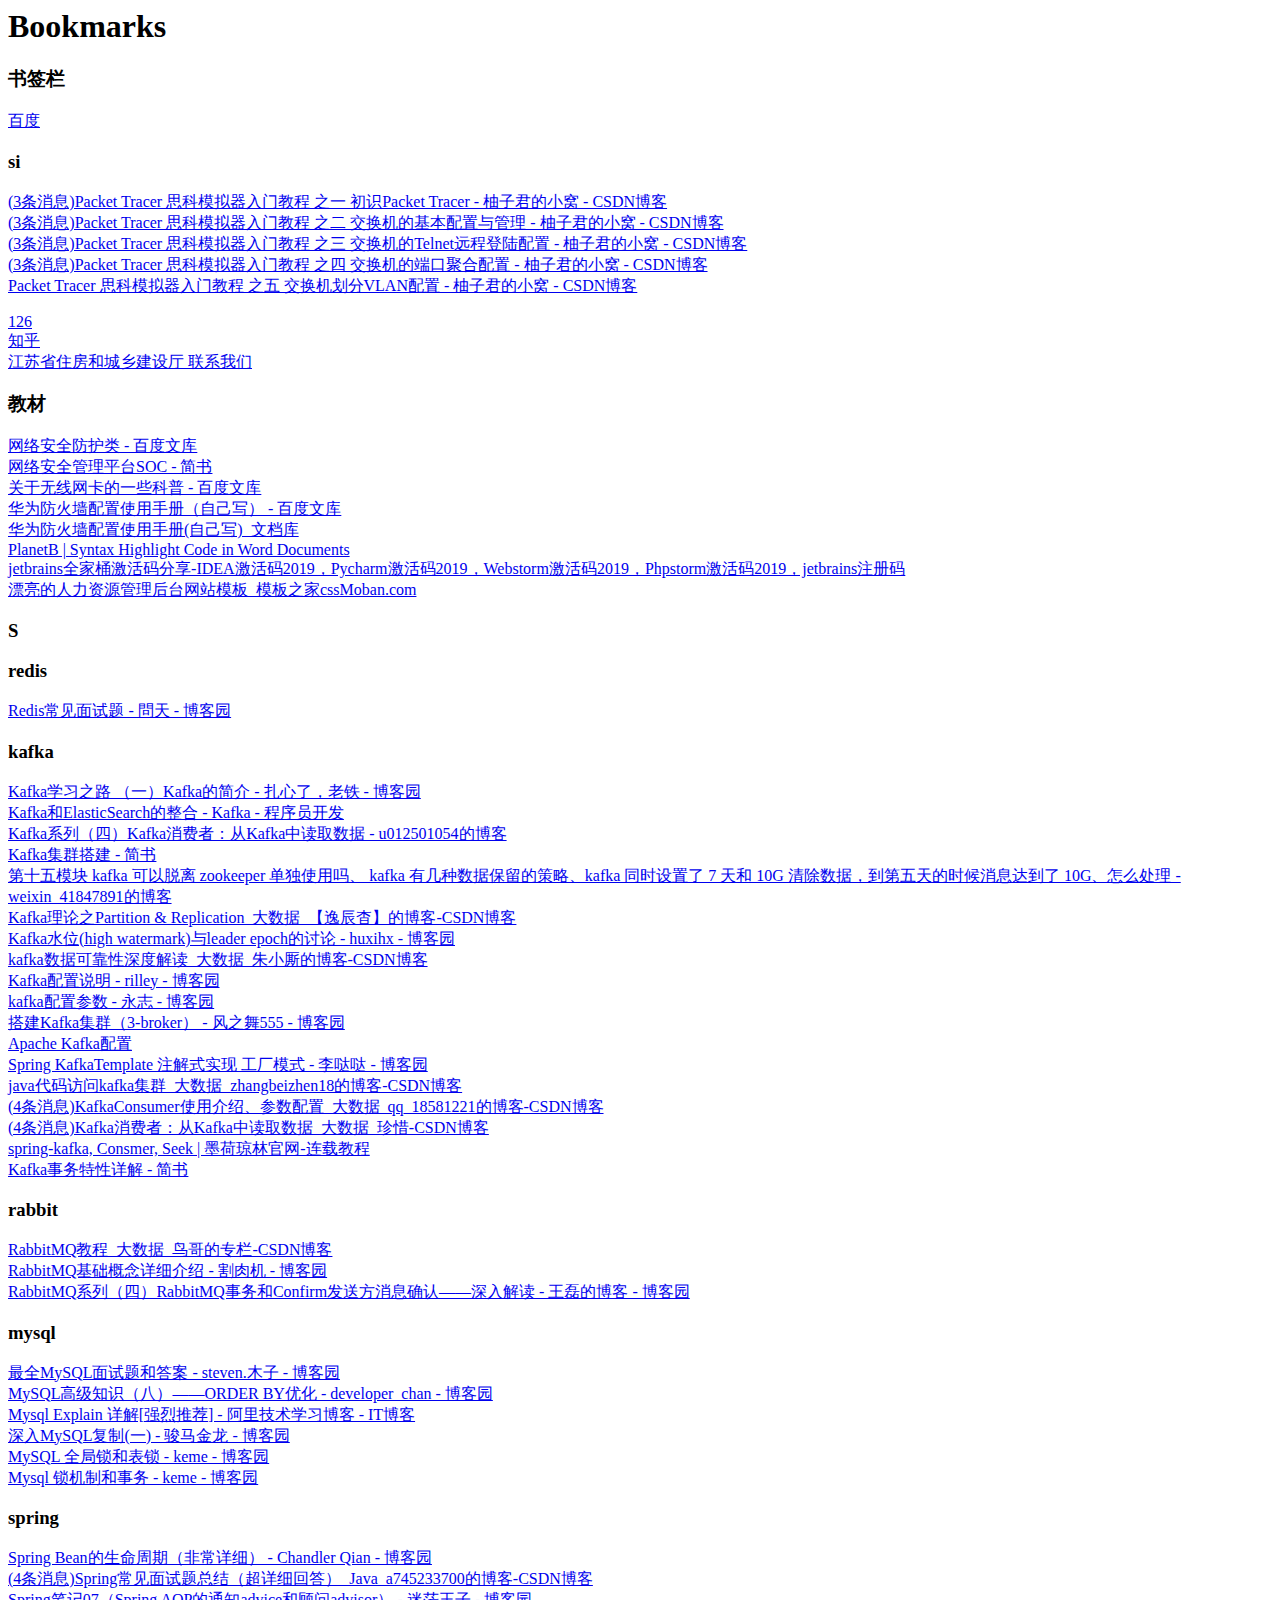
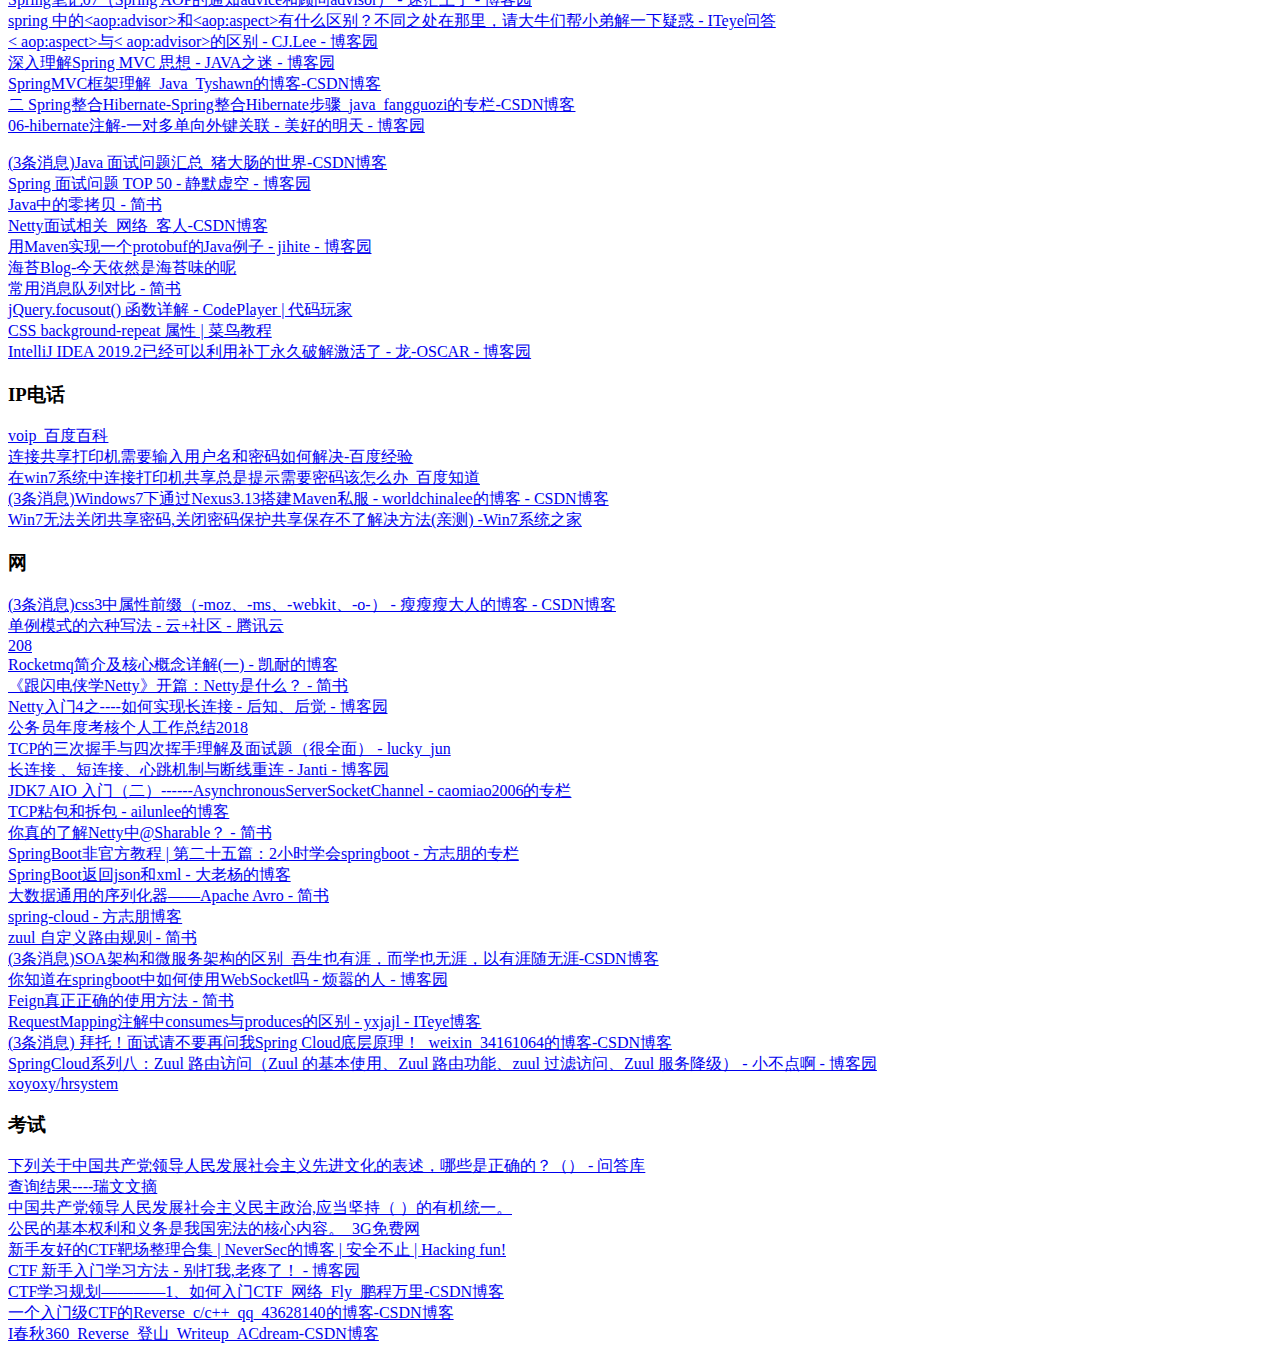
<file: doc/bookmarks_2020_5_29.html>
<!DOCTYPE NETSCAPE-Bookmark-file-1>
<!-- This is an automatically generated file.
     It will be read and overwritten.
     DO NOT EDIT! -->
<META HTTP-EQUIV="Content-Type" CONTENT="text/html; charset=UTF-8">
<TITLE>Bookmarks</TITLE>
<H1>Bookmarks</H1>
<DL><p>
    <DT><H3 ADD_DATE="1484112449" LAST_MODIFIED="1580691856" PERSONAL_TOOLBAR_FOLDER="true">书签栏</H3>
    <DL><p>
        <DT><A HREF="https://www.baidu.com/" ADD_DATE="1568099356" ICON="[data-uri]">百度</A>
        <DT><H3 ADD_DATE="1568885532" LAST_MODIFIED="1571802132">si</H3>
        <DL><p>
            <DT><A HREF="https://blog.csdn.net/gengkui9897/article/details/85107429" ADD_DATE="1568885521" ICON="[data-uri]">(3条消息)Packet Tracer 思科模拟器入门教程 之一 初识Packet Tracer - 柚子君的小窝 - CSDN博客</A>
            <DT><A HREF="https://blog.csdn.net/gengkui9897/article/details/85109962" ADD_DATE="1568942379" ICON="[data-uri]">(3条消息)Packet Tracer 思科模拟器入门教程 之二 交换机的基本配置与管理 - 柚子君的小窝 - CSDN博客</A>
            <DT><A HREF="https://blog.csdn.net/gengkui9897/article/details/85141157" ADD_DATE="1568945783" ICON="[data-uri]">(3条消息)Packet Tracer 思科模拟器入门教程 之三 交换机的Telnet远程登陆配置 - 柚子君的小窝 - CSDN博客</A>
            <DT><A HREF="https://blog.csdn.net/gengkui9897/article/details/85143526" ADD_DATE="1568965925" ICON="[data-uri]">(3条消息)Packet Tracer 思科模拟器入门教程 之四 交换机的端口聚合配置 - 柚子君的小窝 - CSDN博客</A>
            <DT><A HREF="https://blog.csdn.net/gengkui9897/article/details/85145186" ADD_DATE="1570772458" ICON="[data-uri]">Packet Tracer 思科模拟器入门教程 之五 交换机划分VLAN配置 - 柚子君的小窝 - CSDN博客</A>
        </DL><p>
        <DT><A HREF="http://126.com/" ADD_DATE="1570504270" ICON="[data-uri]">126</A>
        <DT><A HREF="https://www.zhihu.com/" ADD_DATE="1573691479" ICON="[data-uri]">知乎</A>
        <DT><A HREF="http://jsszfhcxjst.jiangsu.gov.cn/col/col8694/index.html" ADD_DATE="1574040387">江苏省住房和城乡建设厅 联系我们</A>
        <DT><H3 ADD_DATE="1574668583" LAST_MODIFIED="1574909347">教材</H3>
        <DL><p>
            <DT><A HREF="https://wenku.baidu.com/view/69c00c3f5022aaea988f0f56.html" ADD_DATE="1574668585" ICON="[data-uri]">网络安全防护类 - 百度文库</A>
            <DT><A HREF="https://www.jianshu.com/p/d5713218ea9d" ADD_DATE="1574668863" ICON="[data-uri]">网络安全管理平台SOC - 简书</A>
            <DT><A HREF="https://wenku.baidu.com/view/6367a8aeb4daa58da0114ac3.html" ADD_DATE="1574672237" ICON="[data-uri]">关于无线网卡的一些科普 - 百度文库</A>
            <DT><A HREF="https://wenku.baidu.com/view/c410a26f6bd97f192279e98b.html" ADD_DATE="1574673206" ICON="[data-uri]">华为防火墙配置使用手册（自己写） - 百度文库</A>
            <DT><A HREF="http://www.wendangku.net/doc/c410a26f6bd97f192279e98b-2.html" ADD_DATE="1574731747" ICON="[data-uri]">华为防火墙配置使用手册(自己写)_文档库</A>
            <DT><A HREF="http://www.planetb.ca/syntax-highlight-word" ADD_DATE="1574738203">PlanetB | Syntax Highlight Code in Word Documents</A>
            <DT><A HREF="http://www.medeming.com/13.html" ADD_DATE="1574846023" ICON="[data-uri]">jetbrains全家桶激活码分享-IDEA激活码2019，Pycharm激活码2019，Webstorm激活码2019，Phpstorm激活码2019，jetbrains注册码</A>
            <DT><A HREF="http://www.cssmoban.com/cssthemes/5253.shtml" ADD_DATE="1574909347" ICON="[data-uri]">漂亮的人力资源管理后台网站模板_模板之家cssMoban.com</A>
        </DL><p>
        <DT><H3 ADD_DATE="1580691841" LAST_MODIFIED="1590110336">S</H3>
        <DL><p>
            <DT><H3 ADD_DATE="1585883109" LAST_MODIFIED="1585883123">redis</H3>
            <DL><p>
                <DT><A HREF="https://www.cnblogs.com/jasontec/p/9699242.html" ADD_DATE="1583129975" ICON="[data-uri]">Redis常见面试题 - 問天 - 博客园</A>
            </DL><p>
            <DT><H3 ADD_DATE="1585883130" LAST_MODIFIED="1585883216">kafka</H3>
            <DL><p>
                <DT><A HREF="https://www.cnblogs.com/qingyunzong/p/9004509.html" ADD_DATE="1576117575" ICON="[data-uri]">Kafka学习之路 （一）Kafka的简介 - 扎心了，老铁 - 博客园</A>
                <DT><A HREF="https://www.cppentry.com/bencandy.php?fid=120&id=217074" ADD_DATE="1576126598">Kafka和ElasticSearch的整合 - Kafka - 程序员开发</A>
                <DT><A HREF="https://blog.csdn.net/u012501054/article/details/80241921" ADD_DATE="1576142074" ICON="[data-uri]">Kafka系列（四）Kafka消费者：从Kafka中读取数据 - u012501054的博客</A>
                <DT><A HREF="https://www.jianshu.com/p/bfbb8a5e2f63" ADD_DATE="1576140985" ICON="[data-uri]">Kafka集群搭建 - 简书</A>
                <DT><A HREF="https://blog.csdn.net/weixin_41847891/article/details/100733819" ADD_DATE="1576140498" ICON="[data-uri]">第十五模块 kafka 可以脱离 zookeeper 单独使用吗、 kafka 有几种数据保留的策略、kafka 同时设置了 7 天和 10G 清除数据，到第五天的时候消息达到了 10G、怎么处理 - weixin_41847891的博客</A>
                <DT><A HREF="https://blog.csdn.net/YHYR_YCY/article/details/85016112" ADD_DATE="1584343351" ICON="[data-uri]">Kafka理论之Partition &amp; Replication_大数据_【逸辰杳】的博客-CSDN博客</A>
                <DT><A HREF="https://www.cnblogs.com/huxi2b/p/7453543.html" ADD_DATE="1584346579" ICON="[data-uri]">Kafka水位(high watermark)与leader epoch的讨论 - huxihx - 博客园</A>
                <DT><A HREF="https://blog.csdn.net/u013256816/article/details/71091774" ADD_DATE="1584347721" ICON="[data-uri]">kafka数据可靠性深度解读_大数据_朱小厮的博客-CSDN博客</A>
                <DT><A HREF="https://www.cnblogs.com/rilley/p/5391268.html" ADD_DATE="1584408303" ICON="[data-uri]">Kafka配置说明 - rilley - 博客园</A>
                <DT><A HREF="https://www.cnblogs.com/metoy/p/4573880.html" ADD_DATE="1584499857" ICON="[data-uri]">kafka配置参数 - 永志 - 博客园</A>
                <DT><A HREF="https://www.cnblogs.com/fengzhiwu/p/5942566.html" ADD_DATE="1584519466" ICON="[data-uri]">搭建Kafka集群（3-broker） - 风之舞555 - 博客园</A>
                <DT><A HREF="http://kafka.apache.org/documentation/#configuration" ADD_DATE="1584586221">Apache Kafka配置</A>
                <DT><A HREF="https://www.cnblogs.com/lidada/p/11346504.html" ADD_DATE="1584606236" ICON="[data-uri]">Spring KafkaTemplate 注解式实现 工厂模式 - 李哒哒 - 博客园</A>
                <DT><A HREF="https://blog.csdn.net/zhangbeizhen18/article/details/102539605" ADD_DATE="1584606240" ICON="[data-uri]">java代码访问kafka集群_大数据_zhangbeizhen18的博客-CSDN博客</A>
                <DT><A HREF="https://blog.csdn.net/qq_18581221/article/details/89409703" ADD_DATE="1584609577" ICON="[data-uri]">(4条消息)KafkaConsumer使用介绍、参数配置_大数据_qq_18581221的博客-CSDN博客</A>
                <DT><A HREF="https://blog.csdn.net/shmily_lsl/article/details/81877447" ADD_DATE="1584671791" ICON="[data-uri]">(4条消息)Kafka消费者：从Kafka中读取数据_大数据_珍惜-CSDN博客</A>
                <DT><A HREF="http://www.moheqionglin.com/site/serialize/02006012003/detail.html" ADD_DATE="1584688519" ICON="[data-uri]">spring-kafka, Consmer, Seek | 墨荷琼林官网-连载教程</A>
                <DT><A HREF="https://www.jianshu.com/p/64c93065473e" ADD_DATE="1585020950" ICON="[data-uri]">Kafka事务特性详解 - 简书</A>
            </DL><p>
            <DT><H3 ADD_DATE="1585883167" LAST_MODIFIED="1585883203">rabbit</H3>
            <DL><p>
                <DT><A HREF="https://blog.csdn.net/hellozpc/article/details/81436980" ADD_DATE="1583461735" ICON="[data-uri]">RabbitMQ教程_大数据_鸟哥的专栏-CSDN博客</A>
                <DT><A HREF="https://www.cnblogs.com/williamjie/p/9481774.html" ADD_DATE="1583463581" ICON="[data-uri]">RabbitMQ基础概念详细介绍 - 割肉机 - 博客园</A>
                <DT><A HREF="https://www.cnblogs.com/vipstone/p/9350075.html" ADD_DATE="1585038517" ICON="[data-uri]">RabbitMQ系列（四）RabbitMQ事务和Confirm发送方消息确认——深入解读 - 王磊的博客 - 博客园</A>
            </DL><p>
            <DT><H3 ADD_DATE="1585883198" LAST_MODIFIED="1585883212">mysql</H3>
            <DL><p>
                <DT><A HREF="https://www.cnblogs.com/lijiasnong/p/9963905.html" ADD_DATE="1585016212" ICON="[data-uri]">最全MySQL面试题和答案 - steven.木子 - 博客园</A>
                <DT><A HREF="https://www.cnblogs.com/developer_chan/p/9225638.html" ADD_DATE="1585536517" ICON="[data-uri]">MySQL高级知识（八）——ORDER BY优化 - developer_chan - 博客园</A>
                <DT><A HREF="http://www.cnitblog.com/aliyiyi08/archive/2008/09/09/48878.html" ADD_DATE="1585538367">Mysql Explain 详解[强烈推荐] - 阿里技术学习博客 - IT博客</A>
                <DT><A HREF="https://www.cnblogs.com/f-ck-need-u/p/9155003.html" ADD_DATE="1585554331" ICON="[data-uri]">深入MySQL复制(一) - 骏马金龙 - 博客园</A>
                <DT><A HREF="https://www.cnblogs.com/keme/p/11065025.html" ADD_DATE="1585638853" ICON="[data-uri]">MySQL 全局锁和表锁 - keme - 博客园</A>
                <DT><A HREF="https://www.cnblogs.com/keme/p/9760833.html" ADD_DATE="1585639339" ICON="[data-uri]">Mysql 锁机制和事务 - keme - 博客园</A>
            </DL><p>
            <DT><H3 ADD_DATE="1585883239" LAST_MODIFIED="1590110330">spring</H3>
            <DL><p>
                <DT><A HREF="https://www.cnblogs.com/zrtqsk/p/3735273.html" ADD_DATE="1586311959" ICON="[data-uri]">Spring Bean的生命周期（非常详细） - Chandler Qian - 博客园</A>
                <DT><A HREF="https://blog.csdn.net/a745233700/article/details/80959716" ADD_DATE="1586506754" ICON="[data-uri]">(4条消息)Spring常见面试题总结（超详细回答）_Java_a745233700的博客-CSDN博客</A>
                <DT><A HREF="https://www.cnblogs.com/lyb0103/p/7658781.html" ADD_DATE="1586769098" ICON="[data-uri]">Spring笔记07（Spring AOP的通知advice和顾问advisor） - 迷茫王子 - 博客园</A>
                <DT><A HREF="https://www.iteye.com/problems/69785" ADD_DATE="1586827992" ICON="[data-uri]">spring 中的&lt;aop:advisor&gt;和&lt;aop:aspect&gt;有什么区别？不同之处在那里，请大牛们帮小弟解一下疑惑 - ITeye问答</A>
                <DT><A HREF="https://www.cnblogs.com/woftlcj/p/9988254.html" ADD_DATE="1586828536" ICON="[data-uri]">&lt; aop:aspect&gt;与&lt; aop:advisor&gt;的区别 - CJ.Lee - 博客园</A>
                <DT><A HREF="https://www.cnblogs.com/baiduligang/p/4247164.html" ADD_DATE="1586853630" ICON="[data-uri]">深入理解Spring MVC 思想 - JAVA之迷 - 博客园</A>
                <DT><A HREF="https://blog.csdn.net/litianxiang_kaola/article/details/79169148" ADD_DATE="1587114298" ICON="[data-uri]">SpringMVC框架理解_Java_Tyshawn的博客-CSDN博客</A>
                <DT><A HREF="https://blog.csdn.net/fangguozi/article/details/89602678" ADD_DATE="1589790562" ICON="[data-uri]">二 Spring整合Hibernate-Spring整合Hibernate步骤_java_fangguozi的专栏-CSDN博客</A>
                <DT><A HREF="https://www.cnblogs.com/alsf/p/7828762.html" ADD_DATE="1589879274" ICON="[data-uri]">06-hibernate注解-一对多单向外键关联 - 美好的明天 - 博客园</A>
            </DL><p>
            <DT><A HREF="https://blog.csdn.net/qq_32579557/article/details/89673396" ADD_DATE="1580691844" ICON="[data-uri]">(3条消息)Java 面试问题汇总_猪大肠的世界-CSDN博客</A>
            <DT><A HREF="https://www.cnblogs.com/jingmoxukong/p/9408037.html" ADD_DATE="1576208567" ICON="[data-uri]">Spring 面试问题 TOP 50 - 静默虚空 - 博客园</A>
            <DT><A HREF="https://www.jianshu.com/p/2fd2f03b4cc3" ADD_DATE="1583218382" ICON="[data-uri]">Java中的零拷贝 - 简书</A>
            <DT><A HREF="https://blog.csdn.net/qq_33314107/article/details/80770325" ADD_DATE="1583369372" ICON="[data-uri]">Netty面试相关_网络_客人-CSDN博客</A>
            <DT><A HREF="https://www.cnblogs.com/kaituorensheng/p/9022591.html" ADD_DATE="1583461671" ICON="[data-uri]">用Maven实现一个protobuf的Java例子 - jihite - 博客园</A>
            <DT><A HREF="http://blog.seasedge.cn/" ADD_DATE="1584607423" ICON="[data-uri]">海苔Blog-今天依然是海苔味的呢</A>
            <DT><A HREF="https://www.jianshu.com/p/251b76643d47" ADD_DATE="1585037142" ICON="[data-uri]">常用消息队列对比 - 简书</A>
            <DT><A HREF="https://codeplayer.vip/p/j7sr7" ADD_DATE="1587374955" ICON="[data-uri]">jQuery.focusout() 函数详解 - CodePlayer | 代码玩家</A>
            <DT><A HREF="https://www.runoob.com/cssref/pr-background-repeat.html" ADD_DATE="1587719902" ICON="[data-uri]">CSS background-repeat 属性 | 菜鸟教程</A>
            <DT><A HREF="https://www.cnblogs.com/xinglongbing521/p/12240082.html" ADD_DATE="1590110330" ICON="[data-uri]">IntelliJ IDEA 2019.2已经可以利用补丁永久破解激活了 - 龙-OSCAR - 博客园</A>
        </DL><p>
        <DT><H3 ADD_DATE="1569201164" LAST_MODIFIED="1580691851">IP电话</H3>
        <DL><p>
            <DT><A HREF="https://baike.baidu.com/item/voip/110300?fr=aladdin" ADD_DATE="1569201166" ICON="[data-uri]">voip_百度百科</A>
            <DT><A HREF="https://jingyan.baidu.com/article/c843ea0bd6ead877931e4a07.html" ADD_DATE="1571802132" ICON="[data-uri]">连接共享打印机需要输入用户名和密码如何解决-百度经验</A>
            <DT><A HREF="https://zhidao.baidu.com/question/1305856171350701699.html" ADD_DATE="1571802138" ICON="[data-uri]">在win7系统中连接打印机共享总是提示需要密码该怎么办_百度知道</A>
            <DT><A HREF="https://blog.csdn.net/worldchinalee/article/details/82684711" ADD_DATE="1574910106" ICON="[data-uri]">(3条消息)Windows7下通过Nexus3.13搭建Maven私服 - worldchinalee的博客 - CSDN博客</A>
            <DT><A HREF="http://www.winwin7.com/JC/Win7JC-12996.html" ADD_DATE="1575607789">Win7无法关闭共享密码,关闭密码保护共享保存不了解决方法(亲测) -Win7系统之家</A>
        </DL><p>
        <DT><H3 ADD_DATE="1575423575" LAST_MODIFIED="1578382683">网</H3>
        <DL><p>
            <DT><A HREF="https://blog.csdn.net/qq_37380802/article/details/80794371" ADD_DATE="1575423578" ICON="[data-uri]">(3条消息)css3中属性前缀（-moz、-ms、-webkit、-o-） - 瘦瘦瘦大人的博客 - CSDN博客</A>
            <DT><A HREF="https://cloud.tencent.com/developer/article/1486351" ADD_DATE="1575942199" ICON="[data-uri]">单例模式的六种写法 - 云+社区 - 腾讯云</A>
            <DT><A HREF="https://www.cnblogs.com/chen1005/p/10481102.html" ADD_DATE="1576025866" ICON="[data-uri]">208</A>
            <DT><A HREF="https://blog.csdn.net/weixin_36279318/article/details/88927326" ADD_DATE="1576553341" ICON="[data-uri]">Rocketmq简介及核心概念详解(一) - 凯耐的博客</A>
            <DT><A HREF="https://www.jianshu.com/p/a4e03835921a" ADD_DATE="1576562591" ICON="[data-uri]">《跟闪电侠学Netty》开篇：Netty是什么？ - 简书</A>
            <DT><A HREF="https://www.cnblogs.com/xuxinstyle/p/9872836.html" ADD_DATE="1576573060" ICON="[data-uri]">Netty入门4之----如何实现长连接 - 后知、后觉 - 博客园</A>
            <DT><A HREF="https://www.liuxue86.com/a/3594682.html" ADD_DATE="1576575301" ICON="[data-uri]">公务员年度考核个人工作总结2018</A>
            <DT><A HREF="https://blog.csdn.net/qq_38950316/article/details/81087809" ADD_DATE="1576822042" ICON="[data-uri]">TCP的三次握手与四次挥手理解及面试题（很全面） - lucky_jun</A>
            <DT><A HREF="https://www.cnblogs.com/superfj/p/9153776.html" ADD_DATE="1577069296" ICON="[data-uri]">长连接 、短连接、心跳机制与断线重连 - Janti - 博客园</A>
            <DT><A HREF="https://blog.csdn.net/caomiao2006/article/details/47819255" ADD_DATE="1577071231" ICON="[data-uri]">JDK7 AIO 入门（二）------AsynchronousServerSocketChannel - caomiao2006的专栏</A>
            <DT><A HREF="https://blog.csdn.net/ailunlee/article/details/95944377" ADD_DATE="1577087300" ICON="[data-uri]">TCP粘包和拆包 - ailunlee的博客</A>
            <DT><A HREF="https://www.jianshu.com/p/5e90e0a70446" ADD_DATE="1577090722" ICON="[data-uri]">你真的了解Netty中@Sharable？ - 简书</A>
            <DT><A HREF="https://blog.csdn.net/forezp/article/details/61472783" ADD_DATE="1577151225" ICON="[data-uri]">SpringBoot非官方教程 | 第二十五篇：2小时学会springboot - 方志朋的专栏</A>
            <DT><A HREF="https://blog.csdn.net/qq_33257527/article/details/79855019" ADD_DATE="1577152488" ICON="[data-uri]">SpringBoot返回json和xml - 大老杨的博客</A>
            <DT><A HREF="https://www.jianshu.com/p/0a85bfbb9f5f" ADD_DATE="1577152939" ICON="[data-uri]">大数据通用的序列化器——Apache Avro - 简书</A>
            <DT><A HREF="https://www.fangzhipeng.com/spring-cloud.html" ADD_DATE="1577234531" ICON="[data-uri]">spring-cloud - 方志朋博客</A>
            <DT><A HREF="https://www.jianshu.com/p/ca293d9a582a" ADD_DATE="1577239139" ICON="[data-uri]">zuul 自定义路由规则 - 简书</A>
            <DT><A HREF="https://blog.csdn.net/zpoison/article/details/80729052" ADD_DATE="1577243928" ICON="[data-uri]">(3条消息)SOA架构和微服务架构的区别_吾生也有涯，而学也无涯，以有涯随无涯-CSDN博客</A>
            <DT><A HREF="https://www.cnblogs.com/wuyoucao/p/10910138.html" ADD_DATE="1577262862" ICON="[data-uri]">你知道在springboot中如何使用WebSocket吗 - 烦嚣的人 - 博客园</A>
            <DT><A HREF="https://www.jianshu.com/p/3d597e9d2d67/" ADD_DATE="1577262867" ICON="[data-uri]">Feign真正正确的使用方法 - 简书</A>
            <DT><A HREF="https://www.iteye.com/blog/yxjajl-2410047" ADD_DATE="1577356411" ICON="[data-uri]">RequestMapping注解中consumes与produces的区别 - yxjajl - ITeye博客</A>
            <DT><A HREF="https://blog.csdn.net/weixin_34161064/article/details/88727590" ADD_DATE="1577692314" ICON="[data-uri]">(3条消息) 拜托！面试请不要再问我Spring Cloud底层原理！_weixin_34161064的博客-CSDN博客</A>
            <DT><A HREF="https://www.cnblogs.com/leeSmall/p/8850215.html" ADD_DATE="1577774553" ICON="[data-uri]">SpringCloud系列八：Zuul 路由访问（Zuul 的基本使用、Zuul 路由功能、zuul 过滤访问、Zuul 服务降级） - 小不点啊 - 博客园</A>
            <DT><A HREF="https://github.com/xoyoxy/hrsystem" ADD_DATE="1578382683" ICON="[data-uri]">xoyoxy/hrsystem</A>
        </DL><p>
        <DT><H3 ADD_DATE="1576740861" LAST_MODIFIED="1589790562">考试</H3>
        <DL><p>
            <DT><A HREF="https://www.asklib.com/view/4374e5571d86.html" ADD_DATE="1576740865" ICON="[data-uri]">下列关于中国共产党领导人民发展社会主义先进文化的表述，哪些是正确的？（） - 问答库</A>
            <DT><A HREF="https://www.rwtext.com/query.asp" ADD_DATE="1576740879" ICON="[data-uri]">查询结果----瑞文文摘</A>
            <DT><A HREF="http://www.shikaobang.cn/questionbank/138279" ADD_DATE="1576741116" ICON="[data-uri]">中国共产党领导人民发展社会主义民主政治,应当坚持（ ）的有机统一。</A>
            <DT><A HREF="https://www.3gmfw.cn/article/html2/2018/05/24/375988.html" ADD_DATE="1576741400" ICON="[data-uri]">公民的基本权利和义务是我国宪法的核心内容。_3G免费网</A>
            <DT><A HREF="https://neversec.top/20190404/%E6%96%B0%E6%89%8B%E5%8F%8B%E5%A5%BD%E7%9A%84CTF%E9%9D%B6%E5%9C%BA%E6%95%B4%E7%90%86%E5%90%88%E9%9B%86.html" ADD_DATE="1588732118" ICON="[data-uri]">新手友好的CTF靶场整理合集 | NeverSec的博客 | 安全不止 | Hacking fun!</A>
            <DT><A HREF="https://www.cnblogs.com/ANullValue/p/12500898.html" ADD_DATE="1588732563" ICON="[data-uri]">CTF 新手入门学习方法 - 别打我,老疼了！ - 博客园</A>
            <DT><A HREF="https://blog.csdn.net/Fly_hps/article/details/79783253" ADD_DATE="1588734910" ICON="[data-uri]">CTF学习规划————1、如何入门CTF_网络_Fly_鹏程万里-CSDN博客</A>
            <DT><A HREF="https://blog.csdn.net/qq_43628140/article/details/104145922?utm_medium=distribute.pc_relevant.none-task-blog-BlogCommendFromBaidu-1&depth_1-utm_source=distribute.pc_relevant.none-task-blog-BlogCommendFromBaidu-1" ADD_DATE="1588739647" ICON="[data-uri]">一个入门级CTF的Reverse_c/c++_qq_43628140的博客-CSDN博客</A>
            <DT><A HREF="https://blog.csdn.net/kevin66654/article/details/70493566" ADD_DATE="1588757001" ICON="[data-uri]">I春秋360_Reverse_登山_Writeup_ACdream-CSDN博客</A>
        </DL><p>
    </DL><p>
</DL><p>
</file>
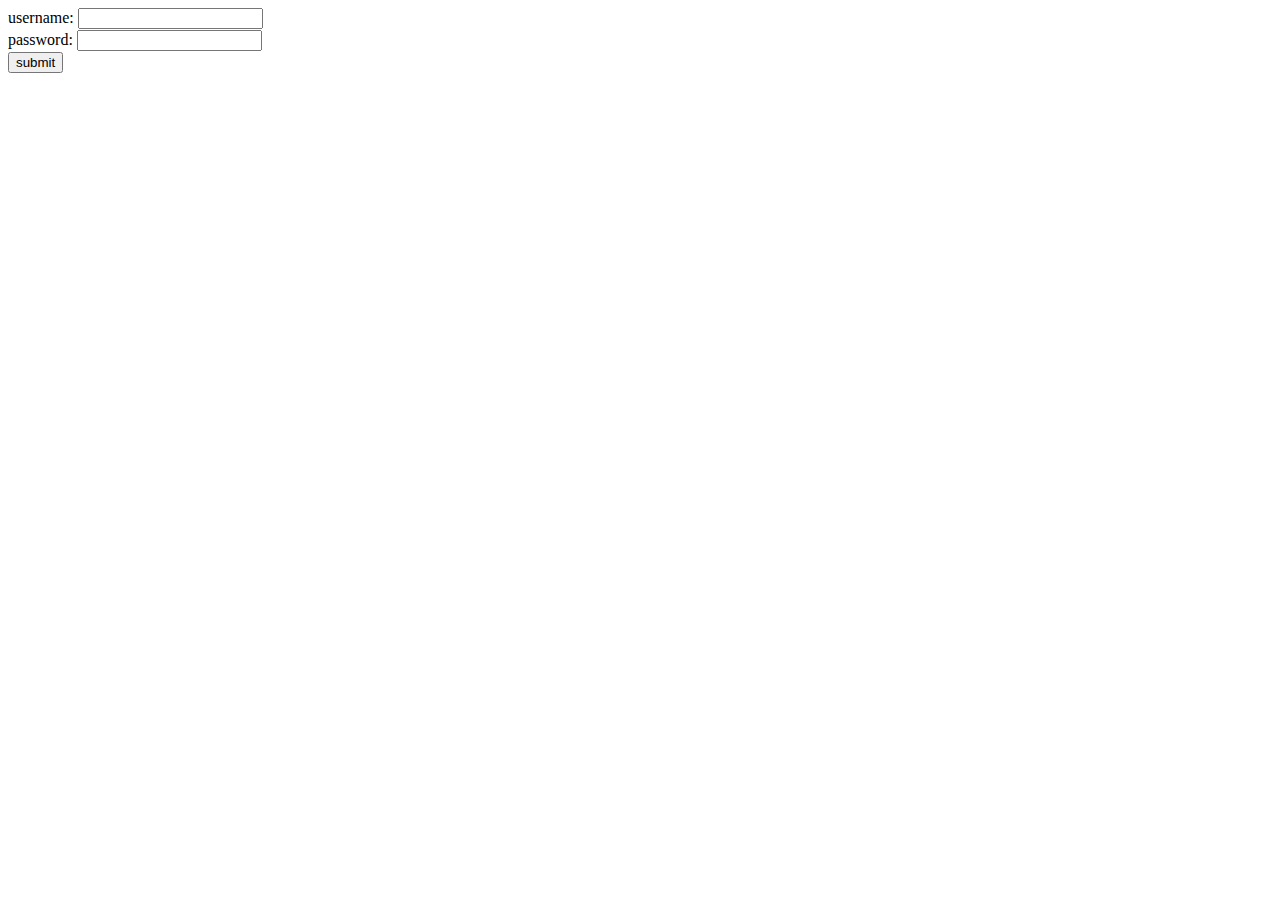
<file: src/main/webapp/html/form.html>
<!DOCTYPE html>
<html lang="en">
<head>
    <meta charset="UTF-8">
    <meta http-equiv="Cache-Control" content="no-cache, no-store, must-revalidate"/>
    <meta http-equiv="Pragma" content="no-cache"/>
    <meta http-equiv="Expires" content="0"/>
    <title>登录</title>
    <script src="../js/jquery-3.4.1.min.js" type="text/javascript"></script>
    <script src="../js/login.post.js" type="text/javascript"></script>
    <link rel="stylesheet" type="text/css" href="../css/login.css">
</head>
<body>
<div class="div_lefjt" style="width:500px;">
    <form id="form_login" name="form_login" action="" method="post" onsubmit="return checkInputValid(window.event,this)">
        <div class="div_left" style="width:500px;">
            <div class="div_left" style="width:300px;">
                <label for="username">username:</label>
                <input id="username" type="text" name="username"/>
            </div>
            <div class="div_left" style="width:200px;" id="username_point"></div>
        </div>
        <div class="div_left" style="width:500px;">
            <div class="div_left" style="width:300px;">
                <label for="password">password:</label>
                <input id="password" type="password" name="password"/>
            </div>
            <div class="div_left" style="width:200px;" id="password_point"></div>
        </div>
        <input name="form_login_submit" type="submit" value="submit"/>
    </form>
</div>
</body>
</html>
</file>
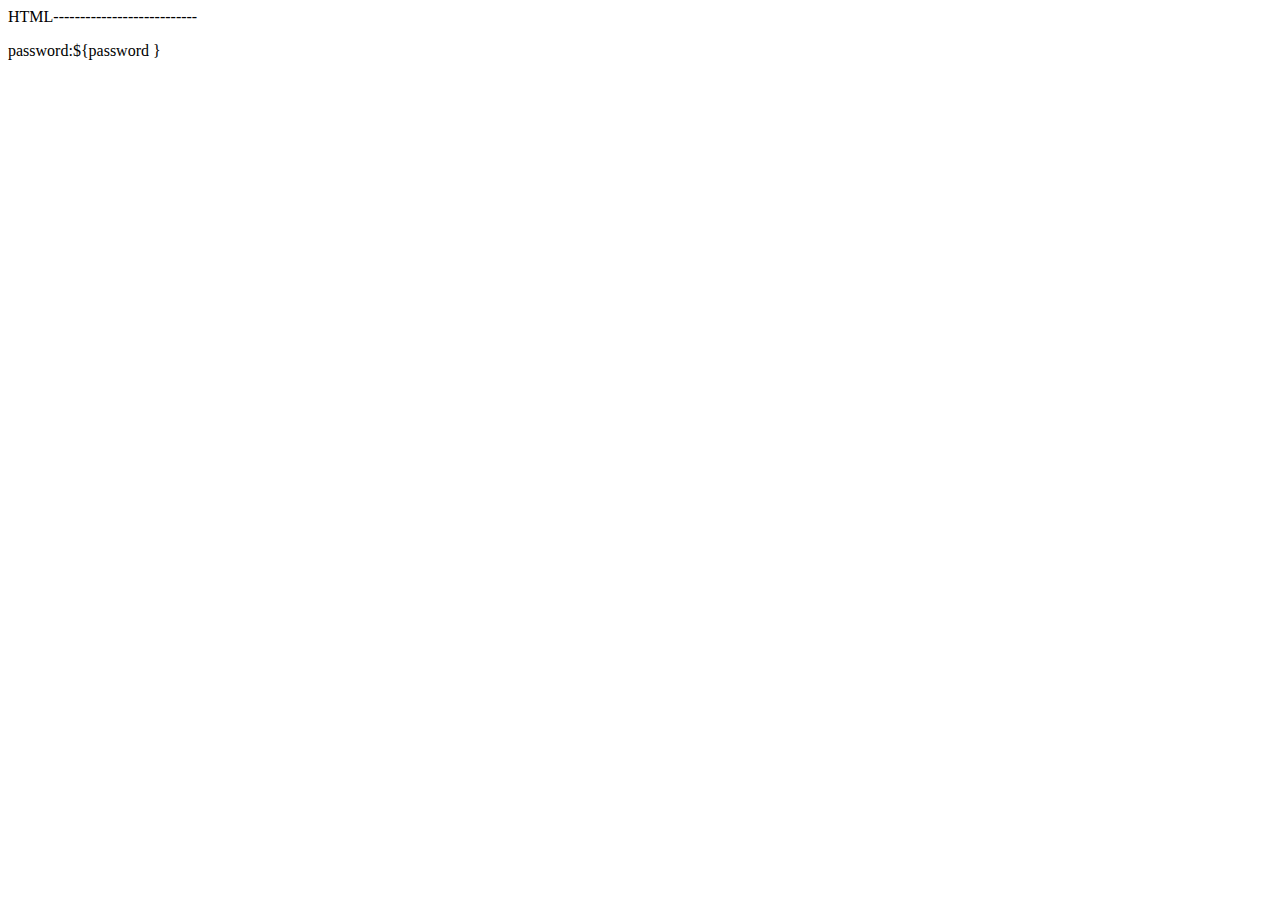
<file: src/main/webapp/html/succ.html>
<!DOCTYPE html>
<html lang="en">
<head>
    <meta charset="UTF-8">
    <title>Title</title>
    <script src="../js/jquery-3.4.1.min.js" type="text/javascript"></script>
    <script type="text/javascript">
        function getQueryVariable(variable) {
            var query = window.location.search.substring(1);
            var vars = query.split("&");
            for (var i = 0; i < vars.length; i++) {
                var pair = vars[i].split("=");
                if (pair[0] == variable) {
                    return pair[1];
                }
            }
            return (false);
        }
        $("#succ_username")[0].innerHTML = "user:" + getQueryVariable("user");

    </script>
</head>
<body>
HTML---------------------------
<p>
<div id="succ_username"></div>
<p>
    password:${password }
</body>
</html>
</file>
<file: src/main/webapp/css/login.css>
.checkInput{
    color:red;
}
.div_left{
    float: left;
    height: 22px;
}
</file>
